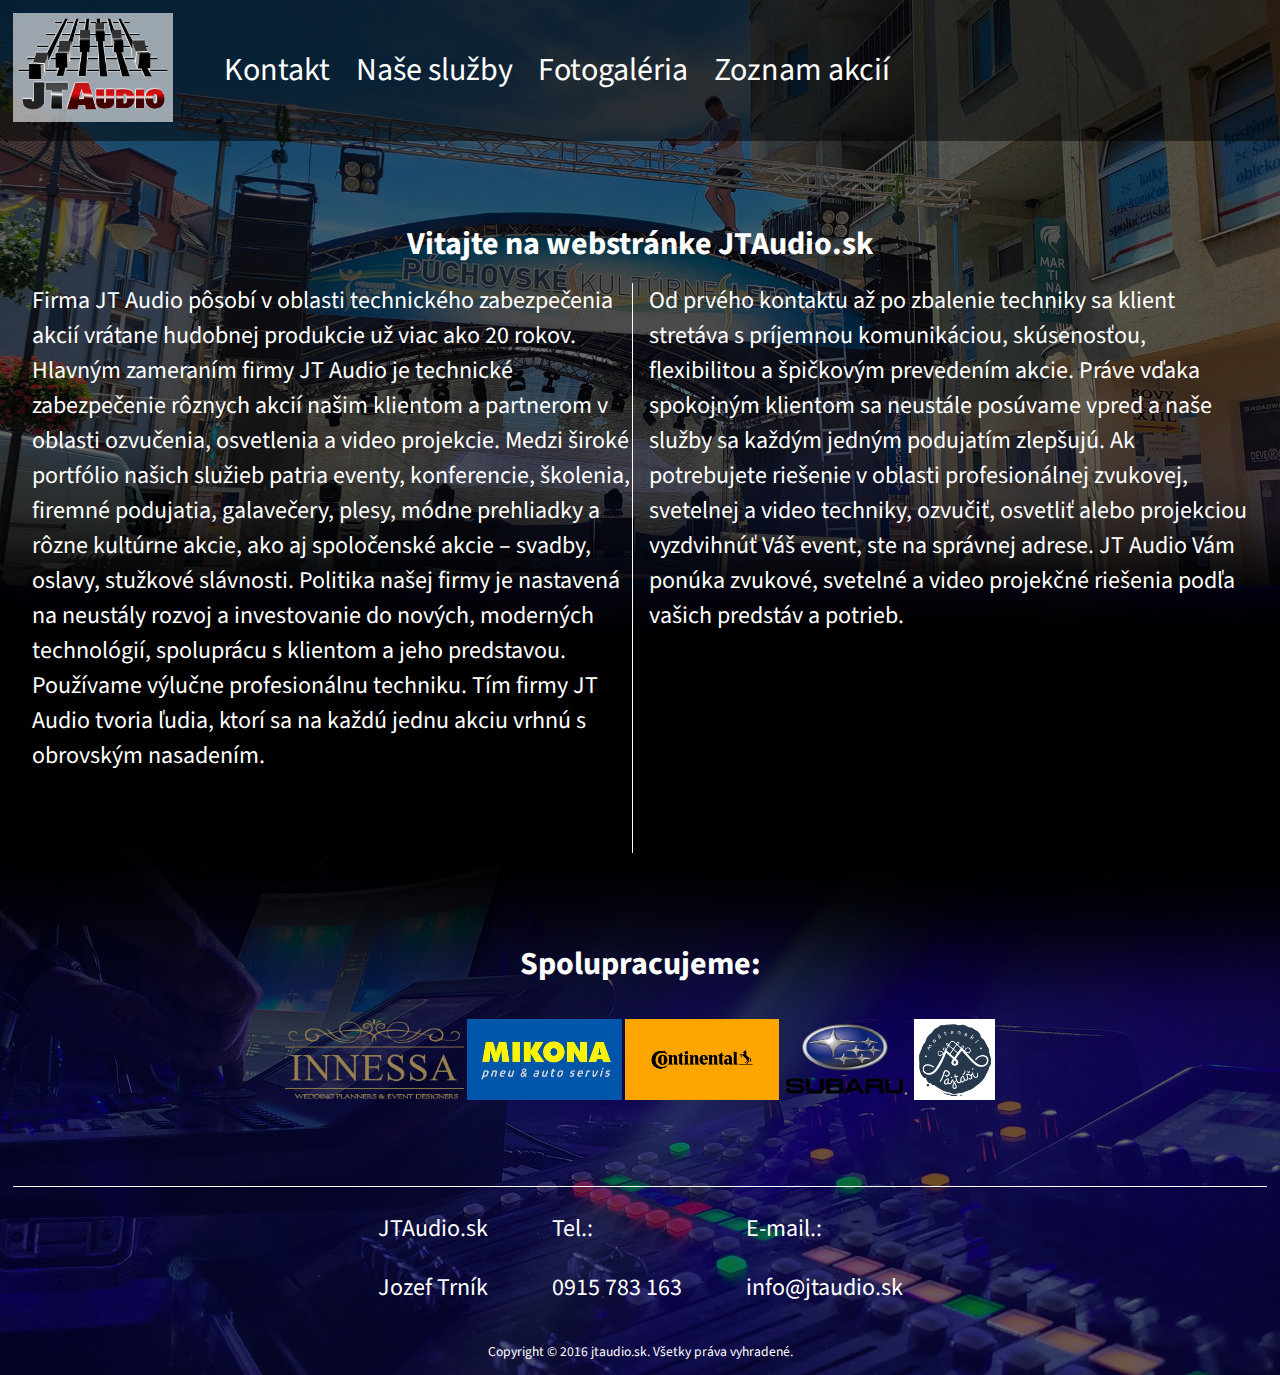
<file: index.html>
<!DOCTYPE html>
<html lang="sk">
<head>
    <meta charset="UTF-8">
    <meta http-equiv="X-UA-Compatible" content="IE=edge">
    <meta name="viewport" content="width=device-width, initial-scale=1.0">
    <link rel="preconnect" href="https://fonts.googleapis.com">
    <link rel="preconnect" href="https://fonts.gstatic.com" crossorigin>
    <link href="https://fonts.googleapis.com/css2?family=Source+Sans+Pro:wght@300&display=swap" rel="stylesheet">
    <link rel="stylesheet" href="./css/index.css">
    <link rel="stylesheet" href="./css/header.css">
    <link rel="stylesheet" href="./css/footer.css">
    <title>JTAudio - ozvučovanie a osvetlovanie akcíi</title>
</head>
<body>
    <header>
       <nav class="mainnav">
        <a href="index.html">
            <img src="./img/jtaudio.png" alt="jtaudio logo" class="logo">
        </a>
        <div class="nav-container">
        <a class="nav-content" href="./external/kontakt.html">
          Kontakt  
        </a>
        <a class="nav-content" href="./external/nasesluzby.html">
            Naše služby
        </a>
        <a class="nav-content" href="./external/fotogaleria.html">
            Fotogaléria
        </a>
        <a class="nav-content" href="./external/zoznamakci.html">
            Zoznam akcií
        </a>
    </div>
       </nav>
    </header>
    <main>
       
        <section>
       
        <h1>
            Vitajte na webstránke JTAudio.sk
        </h1>
        <article class="about-us-article">
        <p class="about-us">
                Firma JT Audio pôsobí v oblasti technického zabezpečenia akcií vrátane hudobnej produkcie už viac ako 20 rokov.

             Hlavným zameraním firmy JT Audio je technické zabezpečenie rôznych akcií našim klientom a partnerom v oblasti ozvučenia, osvetlenia a video projekcie. Medzi široké portfólio našich služieb patria eventy, konferencie, školenia, firemné podujatia, galavečery, plesy, módne prehliadky a rôzne kultúrne akcie, ako aj spoločenské akcie – svadby, oslavy, stužkové slávnosti.

             Politika našej firmy je nastavená na neustály rozvoj a investovanie do nových, moderných technológií, spoluprácu s klientom a jeho predstavou. Používame výlučne profesionálnu techniku. Tím firmy JT Audio tvoria ľudia, ktorí sa na každú jednu akciu vrhnú s obrovským nasadením.
        </p>

        <p class="about-us" id="border">
            Od prvého kontaktu až po zbalenie techniky sa klient stretáva s príjemnou komunikáciou, skúsenosťou, flexibilitou a špičkovým prevedením akcie. Práve vďaka spokojným klientom sa neustále posúvame vpred a naše služby sa každým jedným podujatím zlepšujú.

        Ak potrebujete riešenie v oblasti profesionálnej zvukovej, svetelnej a video techniky, ozvučiť, osvetliť alebo projekciou vyzdvihnúť Váš event, ste na správnej adrese.

        JT Audio Vám ponúka zvukové, svetelné a video projekčné riešenia podľa vašich predstáv a potrieb.
        </p>
       </article>
<div class="pomocne">    
<h1 class="spolupracujeme-text">
    Spolupracujeme:
</h1>
<article class="spoluprace-article">

<img src="./img/innesa – kópia.png" alt="" class="spolupraca-img" id="1">
<img src="./img/mikona.png" alt="" class="spolupraca-img" id="2">
<img src="./img/continental.jpg" alt="" class="spolupraca-img" id="pet"> 
<img src="./img/subaru – kópia.png" alt="" class="spolupraca-img" id="3">
<img src="./img/pajtasi.jpg" alt="" class="spolupraca-img" id="4">

    </article>
</div>
</section>
    </main>
    <footer>
<article class="footer-article">
    <div class="meno"><p>JTAudio.sk</p><p>Jozef Trník</p></div>
    <div class="tel"><p>Tel.:</p><p>0915 783 163</p></div>
    <div class="mail"><p>E-mail.:</p><p>info@jtaudio.sk</p></div>
</article>
<p class="copy">Copyright © 2016 jtaudio.sk. Všetky práva vyhradené.</p>
    </footer>
</body>
</html>
</file>
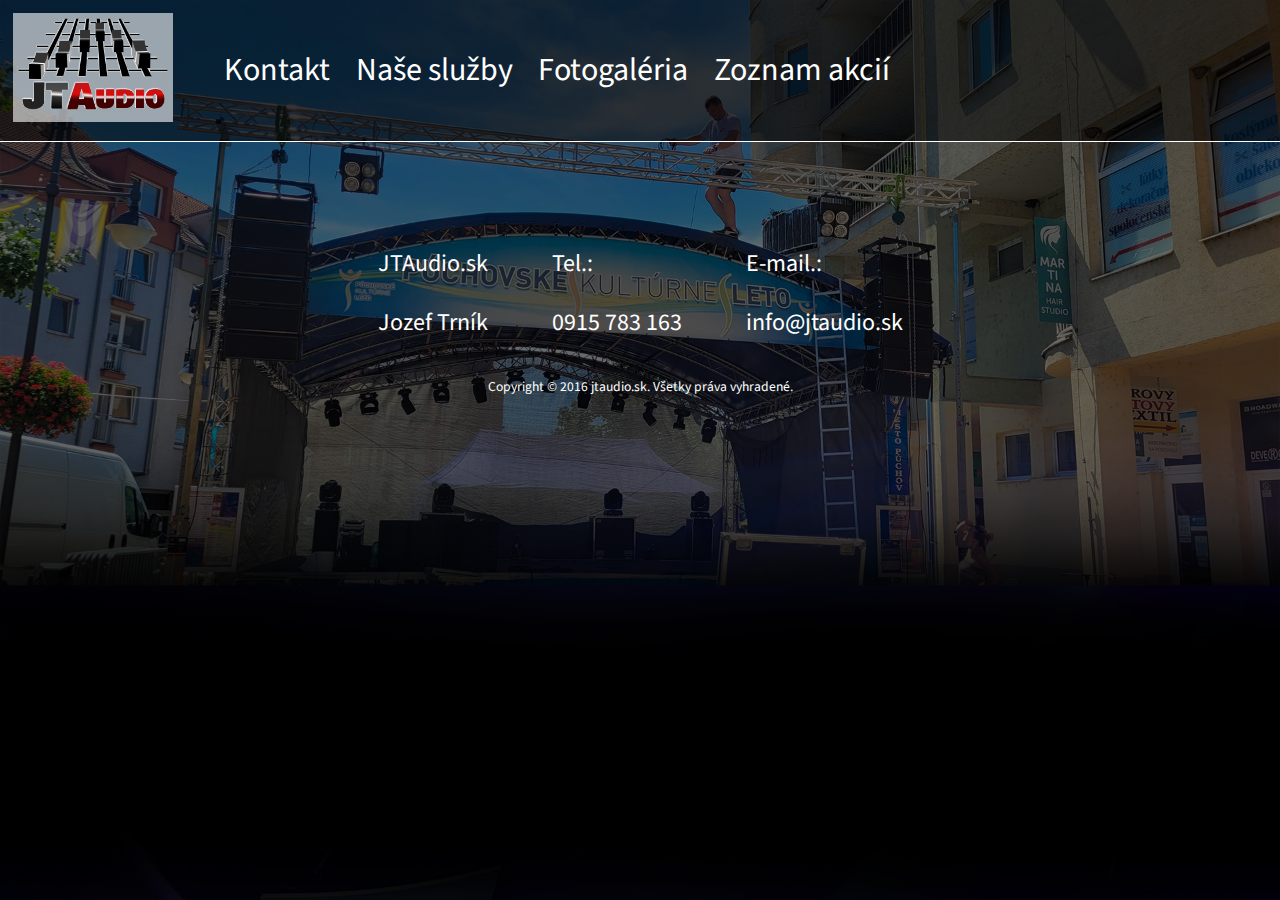
<file: external/fotogaleria.html>
<!DOCTYPE html>
<html lang="sk">
<head>
    <meta charset="UTF-8">
    <meta http-equiv="X-UA-Compatible" content="IE=edge">
    <meta name="viewport" content="width=device-width, initial-scale=1.0">
    <title>JTAudio - Fotogaléria</title>
    <link rel="stylesheet" href="./main.css">
    <link rel="preconnect" href="https://fonts.googleapis.com">
    <link rel="preconnect" href="https://fonts.gstatic.com" crossorigin>
    <link href="https://fonts.googleapis.com/css2?family=Source+Sans+Pro:wght@300&display=swap" rel="stylesheet">
</head>
<body>
    <header>
        <nav class="mainnav">
            <a href="../index.html">
                <img src="../img/jtaudio.png" alt="jtaudio logo" class="logo">
            </a>
            <div class="nav-container">
                <a class="nav-content" href="./kontakt.html">
                    Kontakt  
                  </a>
                  <a class="nav-content" href="./nasesluzby.html">
                      Naše služby
                  </a>
                  <a class="nav-content" href="./fotogaleria.html">
                      Fotogaléria
                  </a>
                  <a class="nav-content" href="./zoznamakci.html">
                Zoznam akcií
            </a>
     </div>
        </nav>
     </header>
     <footer>
        <article class="footer-article">
            <div class="meno"><p>JTAudio.sk</p><p>Jozef Trník</p></div>
            <div class="tel"><p>Tel.:</p><p>0915 783 163</p></div>
            <div class="mail"><p>E-mail.:</p><p>info@jtaudio.sk</p></div>
        </article>
        <p class="copy">Copyright © 2016 jtaudio.sk. Všetky práva vyhradené.</p>
            </footer>
</body>
</html>
</file>
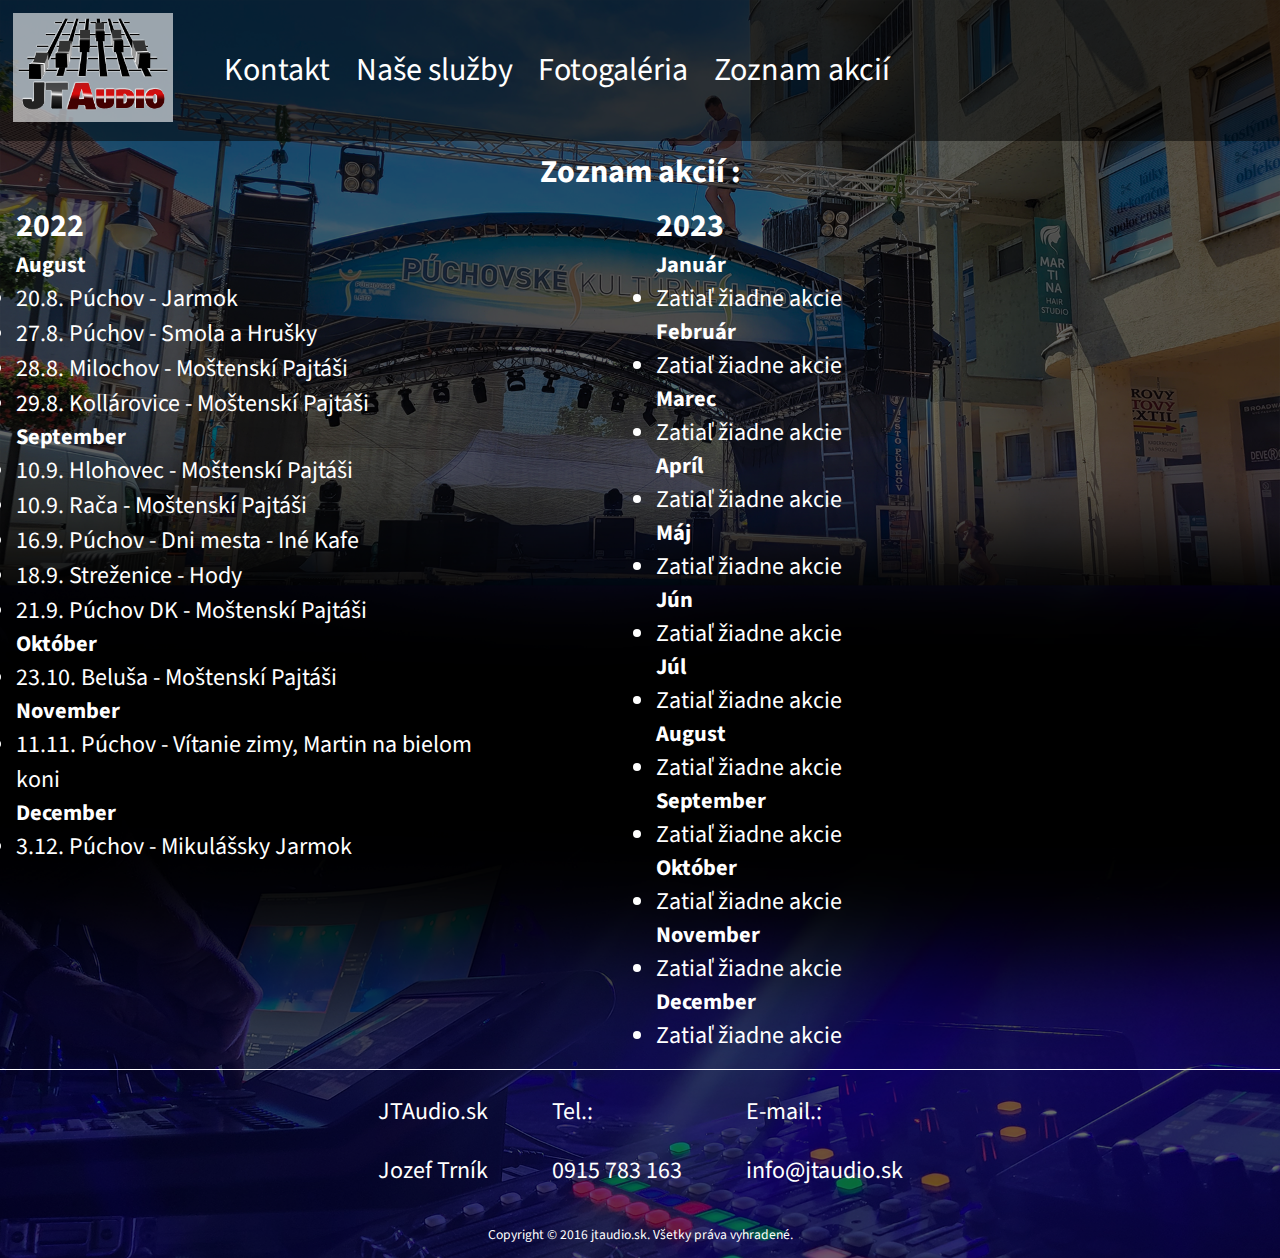
<file: external/zoznamakci.html>
<!DOCTYPE html>
<html lang="en">
<head>
    <meta charset="UTF-8">
    <meta http-equiv="X-UA-Compatible" content="IE=edge">
    <meta name="viewport" content="width=device-width, initial-scale=1.0">
    <title>JTAudio - Zoznam akcií</title>
    <link rel="stylesheet" href="./zoznamakcii.css">
    <link rel="preconnect" href="https://fonts.googleapis.com">
    <link rel="preconnect" href="https://fonts.gstatic.com" crossorigin>
    <link href="https://fonts.googleapis.com/css2?family=Source+Sans+Pro:wght@300&display=swap" rel="stylesheet">

</head>
<body>
    <header>
        <nav class="mainnav">
            <a href="../index.html">
                <img src="../img/jtaudio.png" alt="jtaudio logo" class="logo">
            </a>
            <div class="nav-container">
            <a class="nav-content" href="./kontakt.html">
              Kontakt  
            </a>
            <a class="nav-content" href="./nasesluzby.html">
                Naše služby
            </a>
            <a class="nav-content" href="./fotogaleria.html">
                Fotogaléria
            </a>
            <a class="nav-content" href="./zoznamakci.html">
                Zoznam akcií
            </a>
     </div>
        </nav>
     </header>
     <main>
        <h1>
            Zoznam akcií :
        </h1>
        <section>
         
            <article class="zoznam-art">
           <div class="year">
            2022 
           </div>
           <div class="mesiac">August</div>
           <li class="zoznam">20.8. Púchov - Jarmok</li>
           <li class="zoznam">27.8. Púchov - Smola a Hrušky</li>
           <li class="zoznam">28.8. Milochov - Moštenskí Pajtáši</li>
           <li class="zoznam">29.8. Kollárovice - Moštenskí Pajtáši</li>
           <div class="mesiac">September</div>
           <li class="zoznam">10.9. Hlohovec - Moštenskí Pajtáši</li>
           <li class="zoznam">10.9. Rača - Moštenskí Pajtáši</li>
           <li class="zoznam">16.9. Púchov - Dni mesta - Iné Kafe</li>
           <li class="zoznam">18.9. Streženice - Hody </li>
           <li class="zoznam">21.9. Púchov DK - Moštenskí Pajtáši</li>
           <div class="mesiac">Október</div>
           <li class="zoznam">23.10. Beluša - Moštenskí Pajtáši</li>
           <div class="mesiac">November</div>
           <li class="zoznam">11.11. Púchov - Vítanie zimy, Martin na bielom koni</li>
           <div class="mesiac">December</div>
           <li class="zoznam">3.12. Púchov - Mikulášsky Jarmok</li>
           
            </article>
         <article class="zoznam-art">
            <div class="year">2023</div>
            <div class="mesiac">Január</div>
            <li class="zoznam">Zatiaľ žiadne akcie</li>
            <div class="mesiac">Február</div>
            <li class="zoznam">Zatiaľ žiadne akcie</li>
            <div class="mesiac">Marec</div>
            <li class="zoznam">Zatiaľ žiadne akcie</li>
            <div class="mesiac">Apríl</div>
            <li class="zoznam">Zatiaľ žiadne akcie</li>
            <div class="mesiac">Máj</div>
            <li class="zoznam">Zatiaľ žiadne akcie</li>
            <div class="mesiac">Jún</div>
            <li class="zoznam">Zatiaľ žiadne akcie</li>
            <div class="mesiac">Júl</div>
            <li class="zoznam">Zatiaľ žiadne akcie</li>
            <div class="mesiac">August</div>
            <li class="zoznam">Zatiaľ žiadne akcie</li>
            <div class="mesiac">September</div>
            <li class="zoznam">Zatiaľ žiadne akcie</li>
            <div class="mesiac">Október</div>
            <li class="zoznam">Zatiaľ žiadne akcie</li>
            <div class="mesiac">November</div>
            <li class="zoznam">Zatiaľ žiadne akcie</li>
            <div class="mesiac">December</div>
            <li class="zoznam">Zatiaľ žiadne akcie</li>
         </article>
        </section>
     </main>
     <footer>
        <article class="footer-article">
            <div class="meno"><p>JTAudio.sk</p><p>Jozef Trník</p></div>
            <div class="tel"><p>Tel.:</p><p>0915 783 163</p></div>
            <div class="mail"><p>E-mail.:</p><p>info@jtaudio.sk</p></div>
        </article>
        <p class="copy">Copyright © 2016 jtaudio.sk. Všetky práva vyhradené.</p>
            </footer>
</body>
</html>
</file>
<file: css/index.css>
body{
    margin: 0;
    padding: 0;
    
    background-image: url(../img/mobiletest.png);
    min-height: 833px;
    background-repeat: no-repeat;
    background-size: cover;
/*TEXT SETTINGS*/
    font-family: 'Source Sans Pro', sans-serif;
    color: white;
   
   
   
}
@media screen and (min-width: 800px) {

    body{
        background-image: url(../img/tmavsie.png);
    }
    
}
h1{
    text-align: center;
    font-size: clamp(1.5rem, 4vw, 2rem);
    margin: 0;
    margin: 0.5rem;
}
.about-us-article{

    margin: 0 0.5rem;
 
   justify-content: center;
   gap: 1rem;
 
   padding: 0.5rem;
}
.about-us{
    margin: 0;
    max-width: 50ch;
    text-shadow: 1px 1px 2px rgb(0, 0, 0);
    margin-top: 0.5rem;
    text-align: left;
    margin-left: auto;
    margin-right: auto;
    font-size: clamp(1.1rem, 3vw, 1.5rem);
   
}
@media screen and (min-width: 700px) {
    section{
    margin-top: 5rem;
    }
    .about-us-article{
     display: flex;
     text-shadow: none;
     
     
    }
    .about-us{
        text-shadow: none;
        border-right: 0.1rem solid white;
        margin: 0;
        padding-bottom: 5rem;
    }
    #border{
       border: none;
    }
 .spoluprace-article{
    margin-top: 2rem;
 }
    .pomocne{
        margin: 5rem 0;
    }

}
.spolupraca-img{
    height: 9vh;
    
}
.spoluprace-article{
text-align: center;


}
</file>
<file: css/header.css>
.logo{
    width: clamp(5rem, 25vw, 10rem);
    margin: 1vw
}
.mainnav{
    
    display: flex;
    gap: 0.2rem;
    
    background: rgba(0, 0, 0, 0.5);
gap: clamp(0.3rem, 3vw, 3rem);

    
    
    
    
}
.nav-content{
 
 max-height: 3ch;
 font-size: clamp(1rem, 5vw, 2rem);
 margin: 0;
 margin-top: auto;
 margin-bottom: auto;
 text-decoration: none;
 color: white;
}
.nav-container{
    display: grid;
    grid-template-columns: 1fr 1fr;
    gap: 2vw;
    

    
}

@media screen and (min-width:880px){
    .nav-container{
        display: flex;
        
    }
}
</file>
<file: css/footer.css>
footer{
border-top: 0.1rem solid white;
margin: 0.8rem;
}
.footer-article{
display: flex;
gap: clamp(1rem, 5vw, 100rem);
justify-content: center;
font-size: clamp(1rem, 2vw, 1.5rem);

}
.copy{
    font-size: clamp(0.85rem, 1vw, 1rem);
    text-align: center;
}
@media screen and (min-width: 700px) {
    
}
</file>
<file: external/main.css>
body{
    margin: 0;
    padding: 0;
    
    background-image: url(../img/mobiletest.png);
    min-height: 700px;
    background-repeat: no-repeat;
    background-size: cover;
/*TEXT SETTINGS*/
    font-family: 'Source Sans Pro', sans-serif;
    color: white;
   
   
   
}
@media screen and (min-width: 800px) {

    body{
        background-image: url(../img/tmavsie.png);
    }
    
}
h1{
    text-align: center;
    font-size: clamp(1.5rem, 4vw, 2rem);
    margin: 0;
    margin: 0.5rem;
}


    /*HEADER!!!!*/
    .logo{
        width: clamp(5rem, 25vw, 10rem);
        margin: 1vw
    }
    .mainnav{
        
        display: flex;
        gap: 0.2rem;
        
        background: rgba(0, 0, 0, 0.5);
    gap: clamp(0.3rem, 3vw, 3rem);
    
        
        
        
        
    }
    .nav-content{
     
     max-height: 3ch;
     font-size: clamp(1rem, 5vw, 2rem);
     margin: 0;
     margin-top: auto;
     margin-bottom: auto;
     text-decoration: none;
     color: white;
    }
    .nav-container{
        display: grid;
        grid-template-columns: 1fr 1fr;
        gap: 2vw;
        
    
        
    }
    
    @media screen and (min-width:880px){
        .nav-container{
            display: flex;
            
        }
    }
    footer{
        border-top: 0.1rem solid white;
        padding-top: 5rem;
        
    
        }
        .footer-article{
        display: flex;
        gap: clamp(1rem, 5vw, 100rem);
        justify-content: center;
        font-size: clamp(1rem, 2vw, 1.5rem);
        
        }
        .copy{
            font-size: clamp(0.85rem, 1vw, 1rem);
            text-align: center;
        }
        @media screen and (min-width: 700px) {
            
        }
        .kontakt-art{
            padding: 1rem;
            margin: 0;
            max-width: 50ch;
            text-shadow: 1px 1px 2px rgb(0, 0, 0);
            margin-top: 0.5rem;
            
            margin-left: auto;
            margin-right: auto;
            font-size: clamp(1.1rem, 3vw, 1.5rem);
           
           
          
        }
        section{
            margin: 5rem 0;

        }
        .margin{
            margin-top: 0.5rem;
        }
</file>
<file: external/zoznamakcii.css>
body{
    margin: 0;
    padding: 0;
    
    background-image: url(../img/mobiletest.png);
    min-height: 700px;
    background-repeat: no-repeat;
    background-size: cover;
/*TEXT SETTINGS*/
    font-family: 'Source Sans Pro', sans-serif;
    color: white;
   
   
   
}
@media screen and (min-width: 800px) {

    body{
        background-image: url(../img/tmavsie.png);
    }
    
}
h1{
    text-align: center;
    font-size: clamp(1.5rem, 4vw, 2rem);
    margin: 0;
    margin: 0.5rem;
}


    /*HEADER!!!!*/
    .logo{
        width: clamp(5rem, 25vw, 10rem);
        margin: 1vw
    }
    .mainnav{
        
        display: flex;
        gap: 0.2rem;
        
        background: rgba(0, 0, 0, 0.5);
    gap: clamp(0.3rem, 3vw, 3rem);
    
        
        
        
        
    }
    .nav-content{
     
     max-height: 3ch;
     font-size: clamp(1rem, 5vw, 2rem);
     margin: 0;
     margin-top: auto;
     margin-bottom: auto;
     text-decoration: none;
     color: white;
    }
    .nav-container{
        display: grid;
        grid-template-columns: 1fr 1fr;
        gap: 2vw;
        
    
        
    }
    
    @media screen and (min-width:880px){
        .nav-container{
            display: flex;
            
        }
    }
    footer{
        border-top: 0.1rem solid white;
        
        
    
        }
        .footer-article{
        display: flex;
        gap: clamp(1rem, 5vw, 100rem);
        justify-content: center;
        font-size: clamp(1rem, 2vw, 1.5rem);
        
        }
        .copy{
            font-size: clamp(0.85rem, 1vw, 1rem);
            text-align: center;
        }
        @media screen and (min-width: 700px) {
            
        }
        .mesiac{
          font-size: 1.4rem;
          font-weight: bold;
          max-width: 7rem;
        }
        .year{
        font-size: 2rem;
        font-weight: bold;
        max-width: 4ch;
       
        }
        .zoznam{
      max-width: 30rem;
        }
        .zoznam-art{
            
            font-size: clamp(1.1rem, 3vw, 1.5rem);
            text-align: left;
            
                       

           
             
        }
        section{
            margin: 0 1rem 1rem;
            
        }
        li{
        
           
        }
    @media screen and (min-width: 730px) {
      .zoznam-art{
      }
      section{
        display: flex;
        gap: 10rem;
      }
    }
</file>
